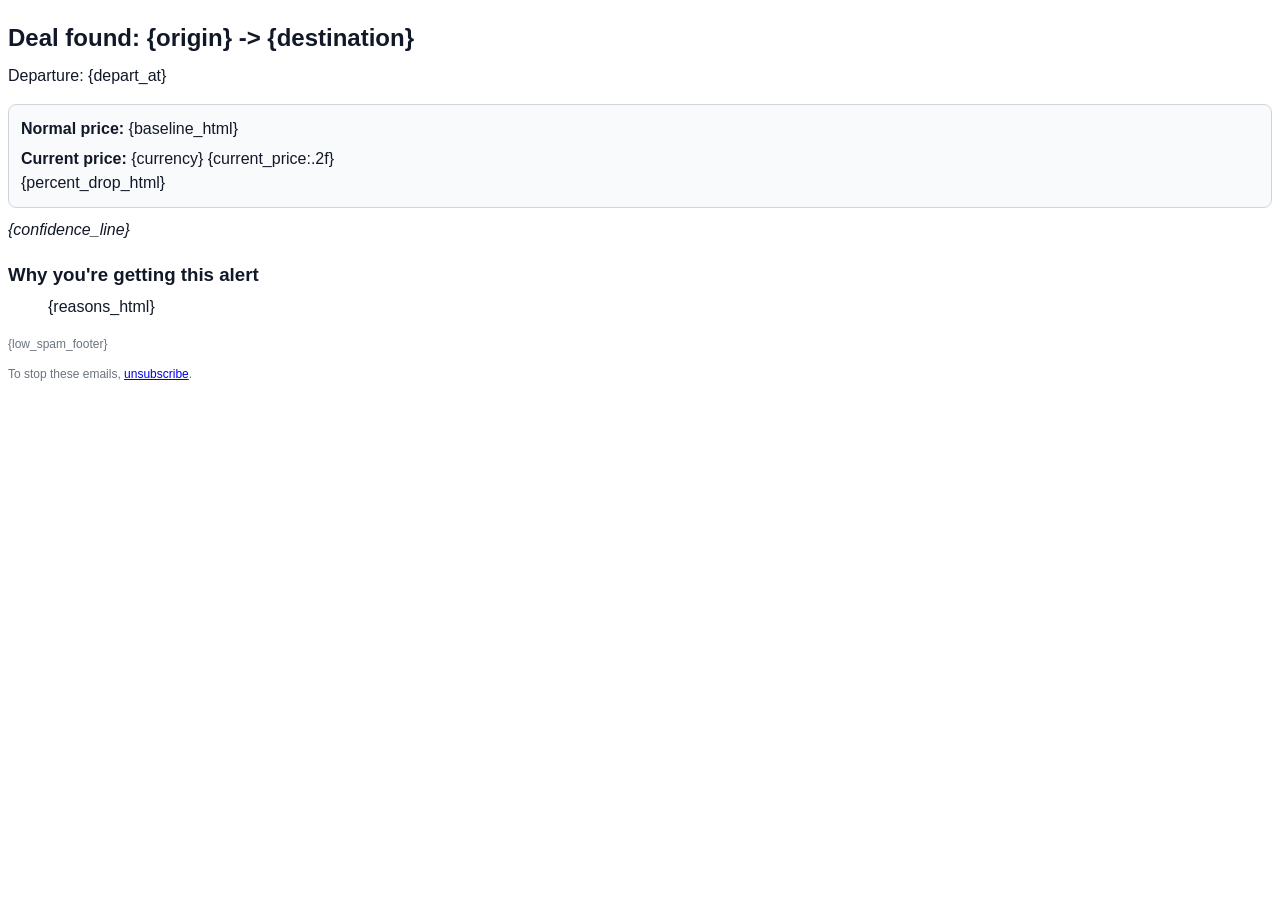
<file: templates/emails/deal_alert.html>
<!doctype html>
<html lang="en">
  <body style="font-family: Arial, sans-serif; color: #111827; line-height: 1.5">
    <h2 style="margin-bottom: 8px">Deal found: {origin} -> {destination}</h2>
    <p style="margin-top: 0">Departure: {depart_at}</p>

    <div style="border: 1px solid #d1d5db; border-radius: 8px; padding: 12px; background: #f9fafb">
      <p style="margin: 0"><strong>Normal price:</strong> {baseline_html}</p>
      <p style="margin: 6px 0 0"><strong>Current price:</strong> {currency} {current_price:.2f}</p>
      {percent_drop_html}
    </div>

    <p style="margin: 10px 0 0"><em>{confidence_line}</em></p>

    <h3 style="margin-bottom: 6px">Why you're getting this alert</h3>
    <ul style="margin-top: 0">{reasons_html}</ul>

    <p style="font-size: 12px; color: #6b7280">{low_spam_footer}</p>
    <p style="font-size: 12px; color: #6b7280">To stop these emails, <a href="{unsubscribe_url}">unsubscribe</a>.</p>
  </body>
</html>
</file>
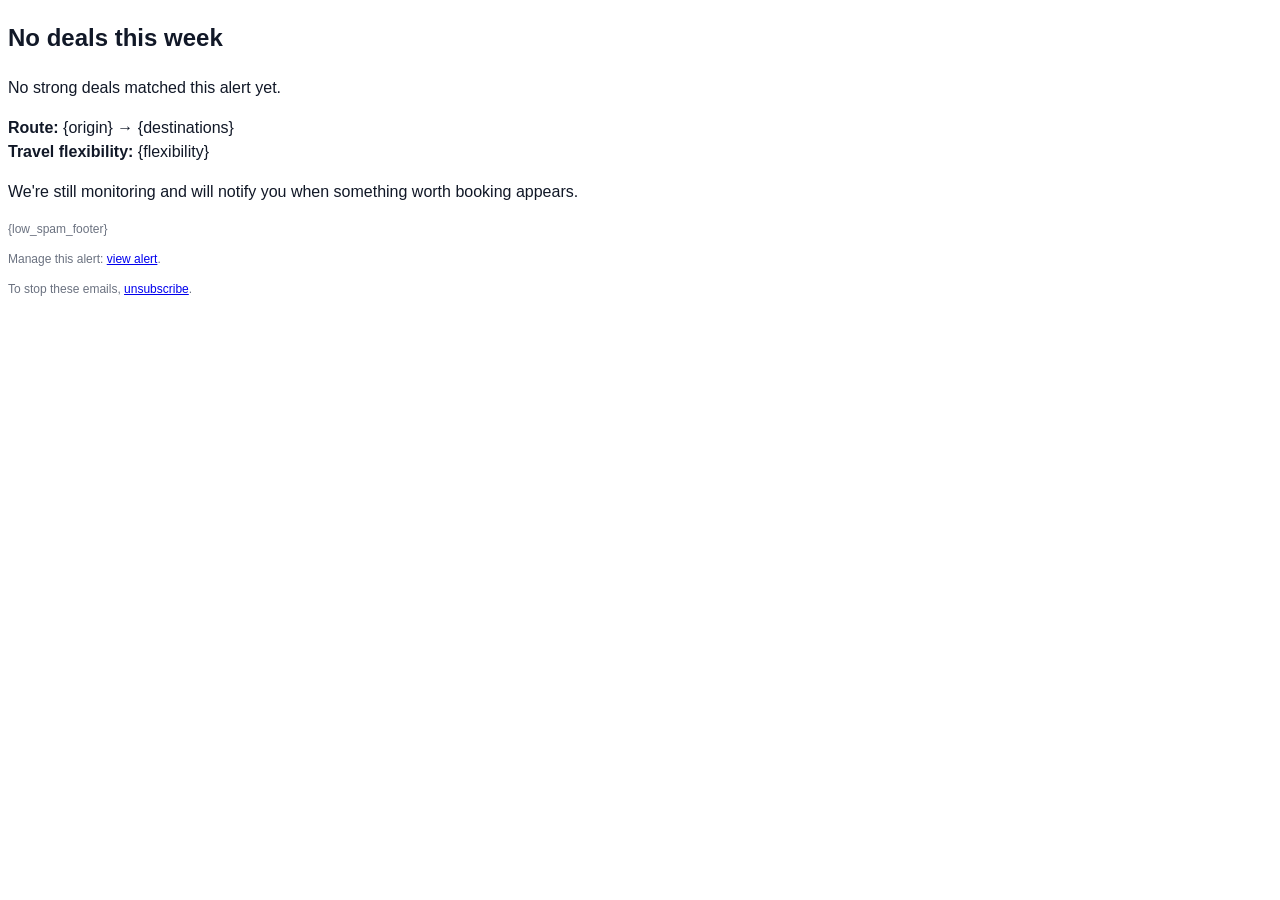
<file: templates/emails/no_deal_checkin.html>
<!doctype html>
<html lang="en">
  <body style="font-family: Arial, sans-serif; color: #111827; line-height: 1.5">
    <h2>No deals this week</h2>

    <p>No strong deals matched this alert yet.</p>

    <p>
      <strong>Route:</strong> {origin} → {destinations}<br>
      <strong>Travel flexibility:</strong> {flexibility}
    </p>

    <p>We're still monitoring and will notify you when something worth booking appears.</p>

    <p style="font-size: 12px; color: #6b7280">
      {low_spam_footer}
    </p>

    <p style="font-size: 12px; color: #6b7280">
      Manage this alert: <a href="{manage_url}">view alert</a>.
    </p>

    <p style="font-size: 12px; color: #6b7280">
      To stop these emails, <a href="{unsubscribe_url}">unsubscribe</a>.
    </p>
  </body>
</html>
</file>
